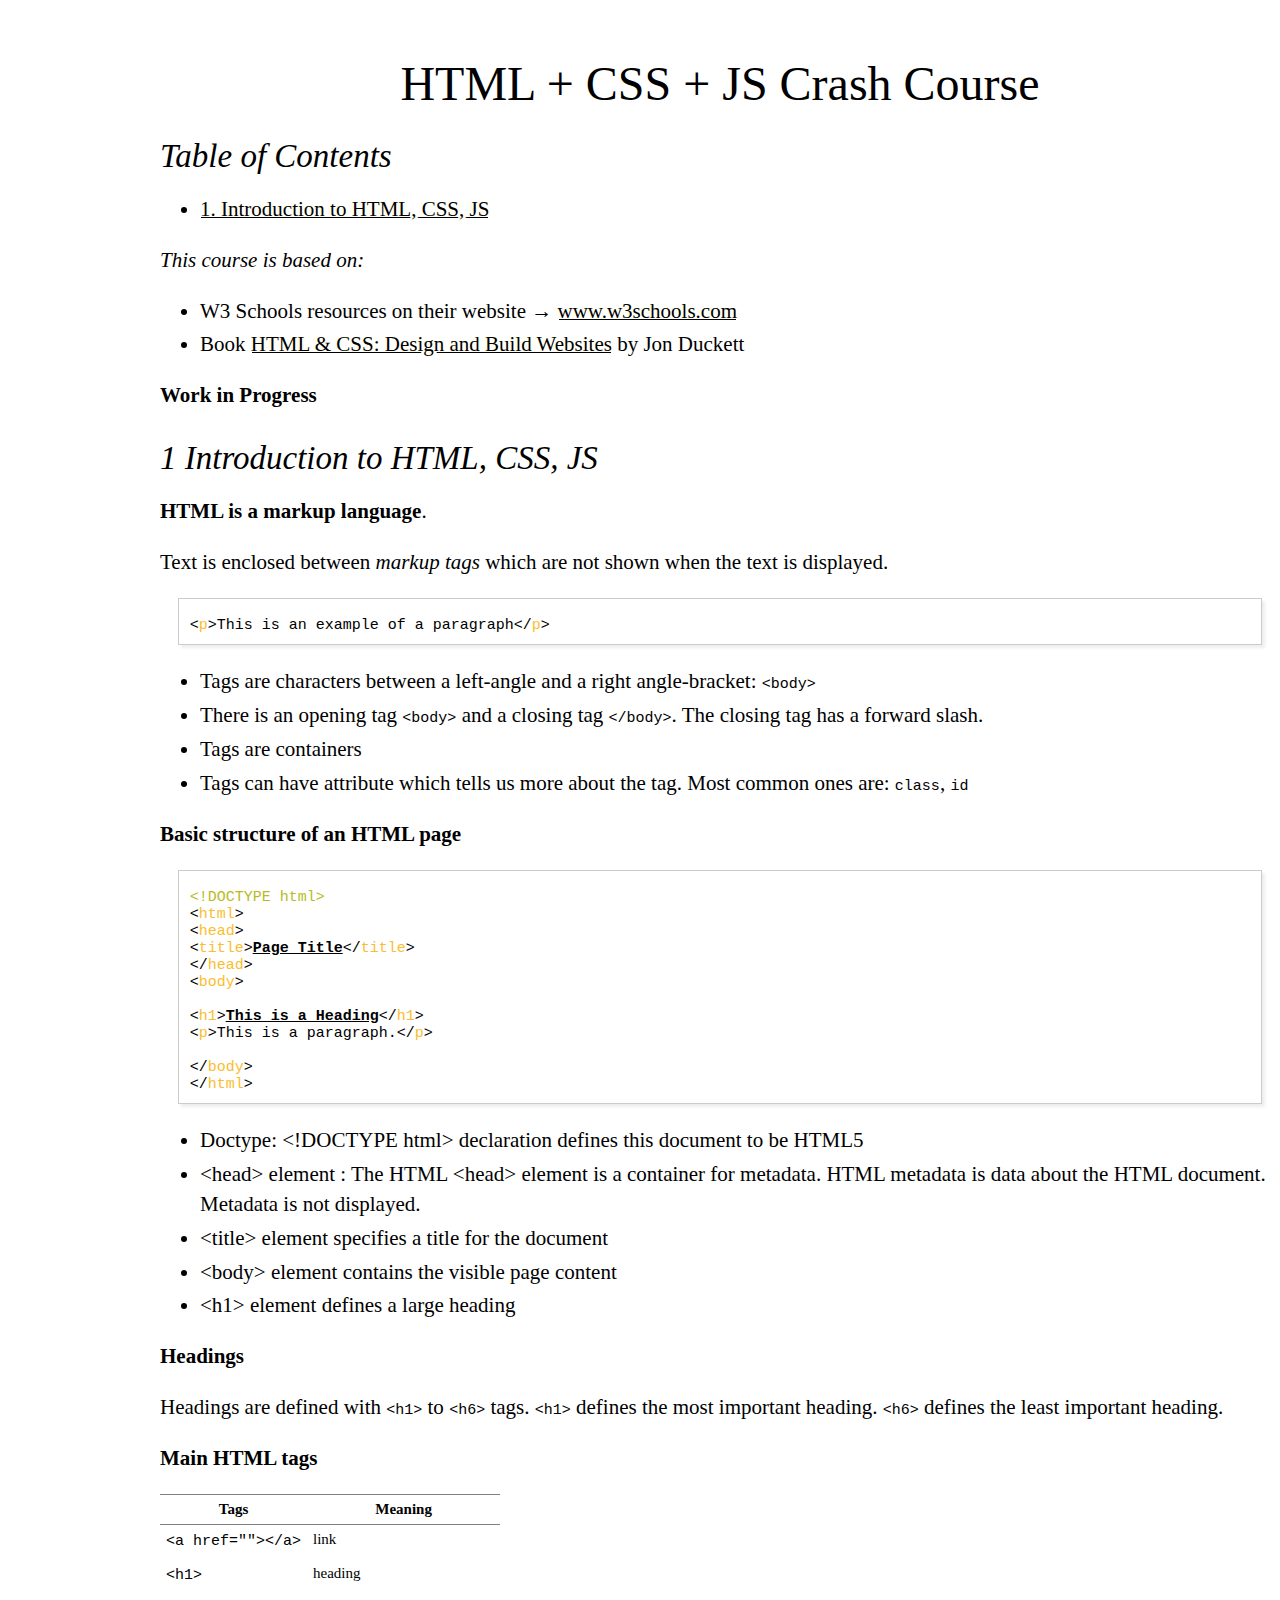
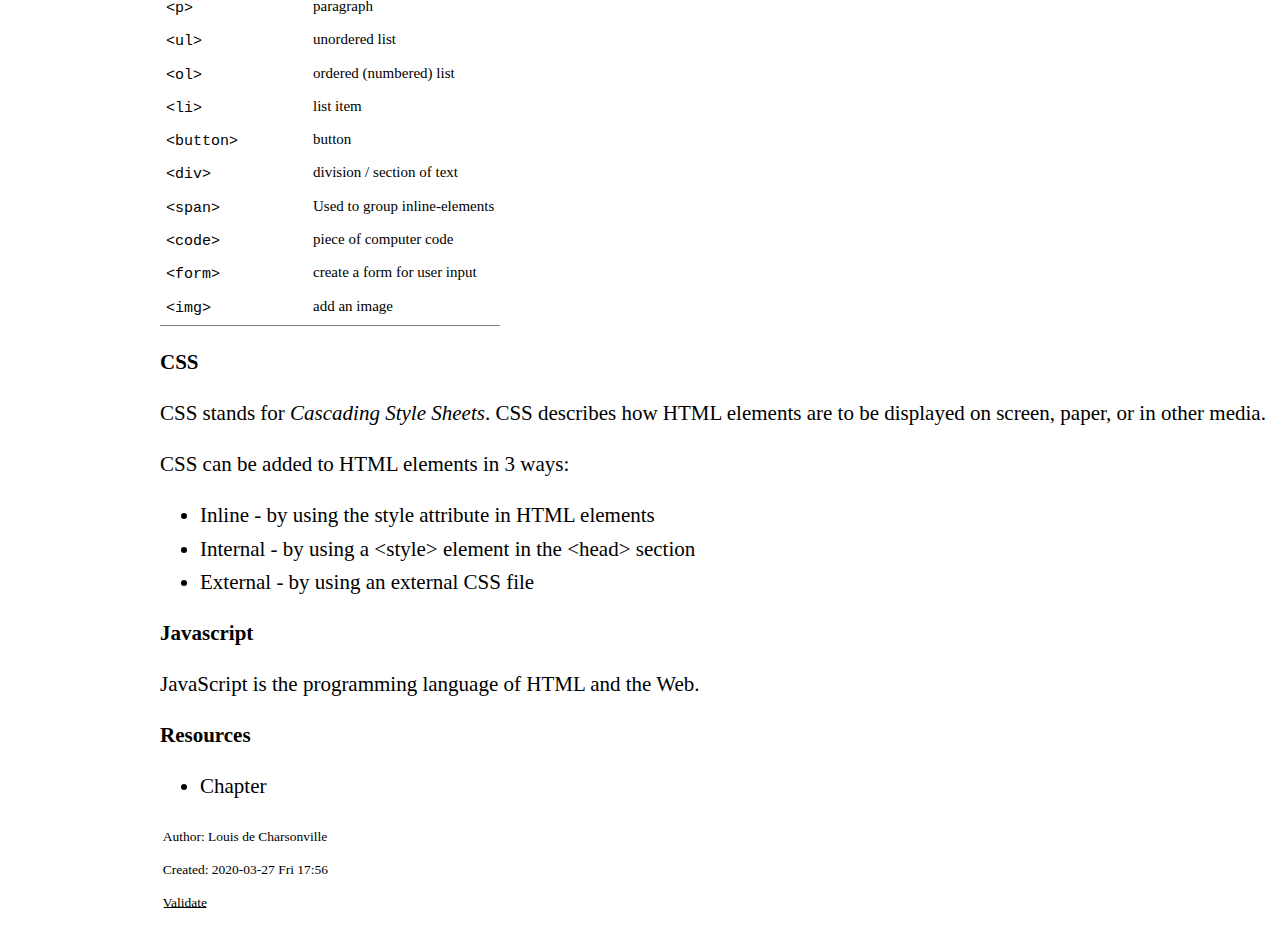
<file: index.html>
<?xml version="1.0" encoding="utf-8"?>
<!DOCTYPE html PUBLIC "-//W3C//DTD XHTML 1.0 Strict//EN"
"http://www.w3.org/TR/xhtml1/DTD/xhtml1-strict.dtd">
<html xmlns="http://www.w3.org/1999/xhtml" lang="en" xml:lang="en">
<head>
<!-- 2020-03-27 Fri 17:56 -->
<meta http-equiv="Content-Type" content="text/html;charset=utf-8" />
<meta name="viewport" content="width=device-width, initial-scale=1" />
<title>HTML + CSS + JS Crash Course</title>
<meta name="generator" content="Org mode" />
<meta name="author" content="Louis de Charsonville" />
<style type="text/css">
 <!--/*--><![CDATA[/*><!--*/
  .title  { text-align: center;
             margin-bottom: .2em; }
  .subtitle { text-align: center;
              font-size: medium;
              font-weight: bold;
              margin-top:0; }
  .todo   { font-family: monospace; color: red; }
  .done   { font-family: monospace; color: green; }
  .priority { font-family: monospace; color: orange; }
  .tag    { background-color: #eee; font-family: monospace;
            padding: 2px; font-size: 80%; font-weight: normal; }
  .timestamp { color: #bebebe; }
  .timestamp-kwd { color: #5f9ea0; }
  .org-right  { margin-left: auto; margin-right: 0px;  text-align: right; }
  .org-left   { margin-left: 0px;  margin-right: auto; text-align: left; }
  .org-center { margin-left: auto; margin-right: auto; text-align: center; }
  .underline { text-decoration: underline; }
  #postamble p, #preamble p { font-size: 90%; margin: .2em; }
  p.verse { margin-left: 3%; }
  pre {
    border: 1px solid #ccc;
    box-shadow: 3px 3px 3px #eee;
    padding: 8pt;
    font-family: monospace;
    overflow: auto;
    margin: 1.2em;
  }
  pre.src {
    position: relative;
    overflow: visible;
    padding-top: 1.2em;
  }
  pre.src:before {
    display: none;
    position: absolute;
    background-color: white;
    top: -10px;
    right: 10px;
    padding: 3px;
    border: 1px solid black;
  }
  pre.src:hover:before { display: inline;}
  /* Languages per Org manual */
  pre.src-asymptote:before { content: 'Asymptote'; }
  pre.src-awk:before { content: 'Awk'; }
  pre.src-C:before { content: 'C'; }
  /* pre.src-C++ doesn't work in CSS */
  pre.src-clojure:before { content: 'Clojure'; }
  pre.src-css:before { content: 'CSS'; }
  pre.src-D:before { content: 'D'; }
  pre.src-ditaa:before { content: 'ditaa'; }
  pre.src-dot:before { content: 'Graphviz'; }
  pre.src-calc:before { content: 'Emacs Calc'; }
  pre.src-emacs-lisp:before { content: 'Emacs Lisp'; }
  pre.src-fortran:before { content: 'Fortran'; }
  pre.src-gnuplot:before { content: 'gnuplot'; }
  pre.src-haskell:before { content: 'Haskell'; }
  pre.src-hledger:before { content: 'hledger'; }
  pre.src-java:before { content: 'Java'; }
  pre.src-js:before { content: 'Javascript'; }
  pre.src-latex:before { content: 'LaTeX'; }
  pre.src-ledger:before { content: 'Ledger'; }
  pre.src-lisp:before { content: 'Lisp'; }
  pre.src-lilypond:before { content: 'Lilypond'; }
  pre.src-lua:before { content: 'Lua'; }
  pre.src-matlab:before { content: 'MATLAB'; }
  pre.src-mscgen:before { content: 'Mscgen'; }
  pre.src-ocaml:before { content: 'Objective Caml'; }
  pre.src-octave:before { content: 'Octave'; }
  pre.src-org:before { content: 'Org mode'; }
  pre.src-oz:before { content: 'OZ'; }
  pre.src-plantuml:before { content: 'Plantuml'; }
  pre.src-processing:before { content: 'Processing.js'; }
  pre.src-python:before { content: 'Python'; }
  pre.src-R:before { content: 'R'; }
  pre.src-ruby:before { content: 'Ruby'; }
  pre.src-sass:before { content: 'Sass'; }
  pre.src-scheme:before { content: 'Scheme'; }
  pre.src-screen:before { content: 'Gnu Screen'; }
  pre.src-sed:before { content: 'Sed'; }
  pre.src-sh:before { content: 'shell'; }
  pre.src-sql:before { content: 'SQL'; }
  pre.src-sqlite:before { content: 'SQLite'; }
  /* additional languages in org.el's org-babel-load-languages alist */
  pre.src-forth:before { content: 'Forth'; }
  pre.src-io:before { content: 'IO'; }
  pre.src-J:before { content: 'J'; }
  pre.src-makefile:before { content: 'Makefile'; }
  pre.src-maxima:before { content: 'Maxima'; }
  pre.src-perl:before { content: 'Perl'; }
  pre.src-picolisp:before { content: 'Pico Lisp'; }
  pre.src-scala:before { content: 'Scala'; }
  pre.src-shell:before { content: 'Shell Script'; }
  pre.src-ebnf2ps:before { content: 'ebfn2ps'; }
  /* additional language identifiers per "defun org-babel-execute"
       in ob-*.el */
  pre.src-cpp:before  { content: 'C++'; }
  pre.src-abc:before  { content: 'ABC'; }
  pre.src-coq:before  { content: 'Coq'; }
  pre.src-groovy:before  { content: 'Groovy'; }
  /* additional language identifiers from org-babel-shell-names in
     ob-shell.el: ob-shell is the only babel language using a lambda to put
     the execution function name together. */
  pre.src-bash:before  { content: 'bash'; }
  pre.src-csh:before  { content: 'csh'; }
  pre.src-ash:before  { content: 'ash'; }
  pre.src-dash:before  { content: 'dash'; }
  pre.src-ksh:before  { content: 'ksh'; }
  pre.src-mksh:before  { content: 'mksh'; }
  pre.src-posh:before  { content: 'posh'; }
  /* Additional Emacs modes also supported by the LaTeX listings package */
  pre.src-ada:before { content: 'Ada'; }
  pre.src-asm:before { content: 'Assembler'; }
  pre.src-caml:before { content: 'Caml'; }
  pre.src-delphi:before { content: 'Delphi'; }
  pre.src-html:before { content: 'HTML'; }
  pre.src-idl:before { content: 'IDL'; }
  pre.src-mercury:before { content: 'Mercury'; }
  pre.src-metapost:before { content: 'MetaPost'; }
  pre.src-modula-2:before { content: 'Modula-2'; }
  pre.src-pascal:before { content: 'Pascal'; }
  pre.src-ps:before { content: 'PostScript'; }
  pre.src-prolog:before { content: 'Prolog'; }
  pre.src-simula:before { content: 'Simula'; }
  pre.src-tcl:before { content: 'tcl'; }
  pre.src-tex:before { content: 'TeX'; }
  pre.src-plain-tex:before { content: 'Plain TeX'; }
  pre.src-verilog:before { content: 'Verilog'; }
  pre.src-vhdl:before { content: 'VHDL'; }
  pre.src-xml:before { content: 'XML'; }
  pre.src-nxml:before { content: 'XML'; }
  /* add a generic configuration mode; LaTeX export needs an additional
     (add-to-list 'org-latex-listings-langs '(conf " ")) in .emacs */
  pre.src-conf:before { content: 'Configuration File'; }

  table { border-collapse:collapse; }
  caption.t-above { caption-side: top; }
  caption.t-bottom { caption-side: bottom; }
  td, th { vertical-align:top;  }
  th.org-right  { text-align: center;  }
  th.org-left   { text-align: center;   }
  th.org-center { text-align: center; }
  td.org-right  { text-align: right;  }
  td.org-left   { text-align: left;   }
  td.org-center { text-align: center; }
  dt { font-weight: bold; }
  .footpara { display: inline; }
  .footdef  { margin-bottom: 1em; }
  .figure { padding: 1em; }
  .figure p { text-align: center; }
  .inlinetask {
    padding: 10px;
    border: 2px solid gray;
    margin: 10px;
    background: #ffffcc;
  }
  #org-div-home-and-up
   { text-align: right; font-size: 70%; white-space: nowrap; }
  textarea { overflow-x: auto; }
  .linenr { font-size: smaller }
  .code-highlighted { background-color: #ffff00; }
  .org-info-js_info-navigation { border-style: none; }
  #org-info-js_console-label
    { font-size: 10px; font-weight: bold; white-space: nowrap; }
  .org-info-js_search-highlight
    { background-color: #ffff00; color: #000000; font-weight: bold; }
  .org-svg { width: 90%; }
  /*]]>*/-->
</style>
<link rel="stylesheet" type="text/css" href="notes.css" />
<script type="text/javascript">
/*
@licstart  The following is the entire license notice for the
JavaScript code in this tag.

Copyright (C) 2012-2019 Free Software Foundation, Inc.

The JavaScript code in this tag is free software: you can
redistribute it and/or modify it under the terms of the GNU
General Public License (GNU GPL) as published by the Free Software
Foundation, either version 3 of the License, or (at your option)
any later version.  The code is distributed WITHOUT ANY WARRANTY;
without even the implied warranty of MERCHANTABILITY or FITNESS
FOR A PARTICULAR PURPOSE.  See the GNU GPL for more details.

As additional permission under GNU GPL version 3 section 7, you
may distribute non-source (e.g., minimized or compacted) forms of
that code without the copy of the GNU GPL normally required by
section 4, provided you include this license notice and a URL
through which recipients can access the Corresponding Source.


@licend  The above is the entire license notice
for the JavaScript code in this tag.
*/
<!--/*--><![CDATA[/*><!--*/
 function CodeHighlightOn(elem, id)
 {
   var target = document.getElementById(id);
   if(null != target) {
     elem.cacheClassElem = elem.className;
     elem.cacheClassTarget = target.className;
     target.className = "code-highlighted";
     elem.className   = "code-highlighted";
   }
 }
 function CodeHighlightOff(elem, id)
 {
   var target = document.getElementById(id);
   if(elem.cacheClassElem)
     elem.className = elem.cacheClassElem;
   if(elem.cacheClassTarget)
     target.className = elem.cacheClassTarget;
 }
/*]]>*///-->
</script>
</head>
<body>
<div id="content">
<h1 class="title">HTML + CSS + JS Crash Course</h1>
<div id="table-of-contents">
<h2>Table of Contents</h2>
<div id="text-table-of-contents">
<ul>
<li><a href="#org0f7aa9d">1. Introduction to HTML, CSS, JS</a></li>
</ul>
</div>
</div>
<p>
<i>This course is based on:</i>
</p>
<ul class="org-ul">
<li>W3 Schools resources on their website &rarr; <a href="https://www.w3schools.com/html/html_intro.asp">www.w3schools.com</a></li>
<li>Book <a href="https://learning.oreilly.com/library/view/html-css/9781118206911/">HTML &amp; CSS: Design and Build Websites</a> by Jon Duckett</li>
</ul>


<p>
<b>Work in Progress</b>
</p>

<div id="outline-container-org0f7aa9d" class="outline-2">
<h2 id="org0f7aa9d"><span class="section-number-2">1</span> Introduction to HTML, CSS, JS</h2>
<div class="outline-text-2" id="text-1">
<p>
<b>HTML is a markup language</b>. 
</p>

<p>
Text is enclosed between <i>markup tags</i> which are not shown when the text is
displayed.<span class="marginnote">
HTML stands for Hyper Text Markup Language
</span>
</p>



<div class="org-src-container">
<pre class="src src-html">&lt;<span style="color: #fabd2f;">p</span>&gt;This is an example of a paragraph&lt;/<span style="color: #fabd2f;">p</span>&gt;
</pre>
</div>

<ul class="org-ul">
<li>Tags are characters between a left-angle and a right angle-bracket: <code>&lt;body&gt;</code></li>
<li>There is an opening tag <code>&lt;body&gt;</code> and a closing tag <code>&lt;/body&gt;</code>. The closing tag has
a forward slash.</li>
<li>Tags are containers</li>
<li>Tags can have attribute which tells us more about the tag. Most common ones
are: <code>class</code>, <code>id</code></li>
</ul>


<p>
<b>Basic structure of an HTML page</b>
</p>

<div class="org-src-container">
<pre class="src src-html"><span style="color: #b8bb26;">&lt;!DOCTYPE html&gt;</span>
&lt;<span style="color: #fabd2f;">html</span>&gt;
&lt;<span style="color: #fabd2f;">head</span>&gt;
&lt;<span style="color: #fabd2f;">title</span>&gt;<span style="font-weight: bold; text-decoration: underline;">Page Title</span>&lt;/<span style="color: #fabd2f;">title</span>&gt;
&lt;/<span style="color: #fabd2f;">head</span>&gt;
&lt;<span style="color: #fabd2f;">body</span>&gt;

&lt;<span style="color: #fabd2f;">h1</span>&gt;<span style="font-weight: bold; text-decoration: underline;">This is a Heading</span>&lt;/<span style="color: #fabd2f;">h1</span>&gt;
&lt;<span style="color: #fabd2f;">p</span>&gt;This is a paragraph.&lt;/<span style="color: #fabd2f;">p</span>&gt;

&lt;/<span style="color: #fabd2f;">body</span>&gt;
&lt;/<span style="color: #fabd2f;">html</span>&gt;
</pre>
</div>


<ul class="org-ul">
<li>Doctype: &lt;!DOCTYPE html&gt; declaration defines this document to be HTML5</li>
<li>&lt;head&gt; element : The HTML &lt;head&gt; element is a container for metadata. HTML
metadata is data about the HTML document. Metadata is not displayed.</li>
<li>&lt;title&gt; element specifies a title for the document</li>
<li>&lt;body&gt; element contains the visible page content</li>
<li>&lt;h1&gt; element defines a large heading</li>
</ul>



<p>
<b>Headings</b>
</p>

<p>
Headings are defined with <code>&lt;h1&gt;</code> to <code>&lt;h6&gt;</code> tags. <code>&lt;h1&gt;</code> defines the most important heading. <code>&lt;h6&gt;</code> defines the least important heading.
</p>




<p>
<b>Main HTML tags</b>
</p>

<table border="2" cellspacing="0" cellpadding="6" rules="groups" frame="hsides">


<colgroup>
<col  class="org-left" />

<col  class="org-left" />
</colgroup>
<thead>
<tr>
<th scope="col" class="org-left">Tags</th>
<th scope="col" class="org-left">Meaning</th>
</tr>
</thead>
<tbody>
<tr>
<td class="org-left"><code>&lt;a href=""&gt;&lt;/a&gt;</code></td>
<td class="org-left">link</td>
</tr>

<tr>
<td class="org-left"><code>&lt;h1&gt;</code></td>
<td class="org-left">heading</td>
</tr>

<tr>
<td class="org-left"><code>&lt;p&gt;</code></td>
<td class="org-left">paragraph</td>
</tr>

<tr>
<td class="org-left"><code>&lt;ul&gt;</code></td>
<td class="org-left">unordered list</td>
</tr>

<tr>
<td class="org-left"><code>&lt;ol&gt;</code></td>
<td class="org-left">ordered (numbered) list</td>
</tr>

<tr>
<td class="org-left"><code>&lt;li&gt;</code></td>
<td class="org-left">list item</td>
</tr>

<tr>
<td class="org-left"><code>&lt;button&gt;</code></td>
<td class="org-left">button</td>
</tr>

<tr>
<td class="org-left"><code>&lt;div&gt;</code></td>
<td class="org-left">division / section of text</td>
</tr>

<tr>
<td class="org-left"><code>&lt;span&gt;</code></td>
<td class="org-left">Used to group inline-elements</td>
</tr>

<tr>
<td class="org-left"><code>&lt;code&gt;</code></td>
<td class="org-left">piece of computer code</td>
</tr>

<tr>
<td class="org-left"><code>&lt;form&gt;</code></td>
<td class="org-left">create a form for user input</td>
</tr>

<tr>
<td class="org-left"><code>&lt;img&gt;</code></td>
<td class="org-left">add an image</td>
</tr>
</tbody>
</table>




<p>
<b>CSS</b>
</p>

<p>
CSS stands for <i>Cascading Style Sheets</i>.
CSS describes how HTML elements are to be displayed on screen, paper, or in other media.
</p>


<p>
CSS can be added to HTML elements in 3 ways:
</p>

<ul class="org-ul">
<li>Inline - by using the style attribute in HTML elements</li>
<li>Internal - by using a &lt;style&gt; element in the &lt;head&gt; section</li>
<li>External - by using an external CSS file</li>
</ul>


<p>
<b>Javascript</b>
</p>

<p>
JavaScript is the programming language of HTML and the Web.
</p>



<p>
<b>Resources</b>
</p>

<ul class="org-ul">
<li>Chapter</li>
</ul>
</div>
</div>
</div>
<div id="postamble" class="status">
<p class="author">Author: Louis de Charsonville</p>
<p class="date">Created: 2020-03-27 Fri 17:56</p>
<p class="validation"><a href="http://validator.w3.org/check?uri=referer">Validate</a></p>
</div>
</body>
</html>
</file>
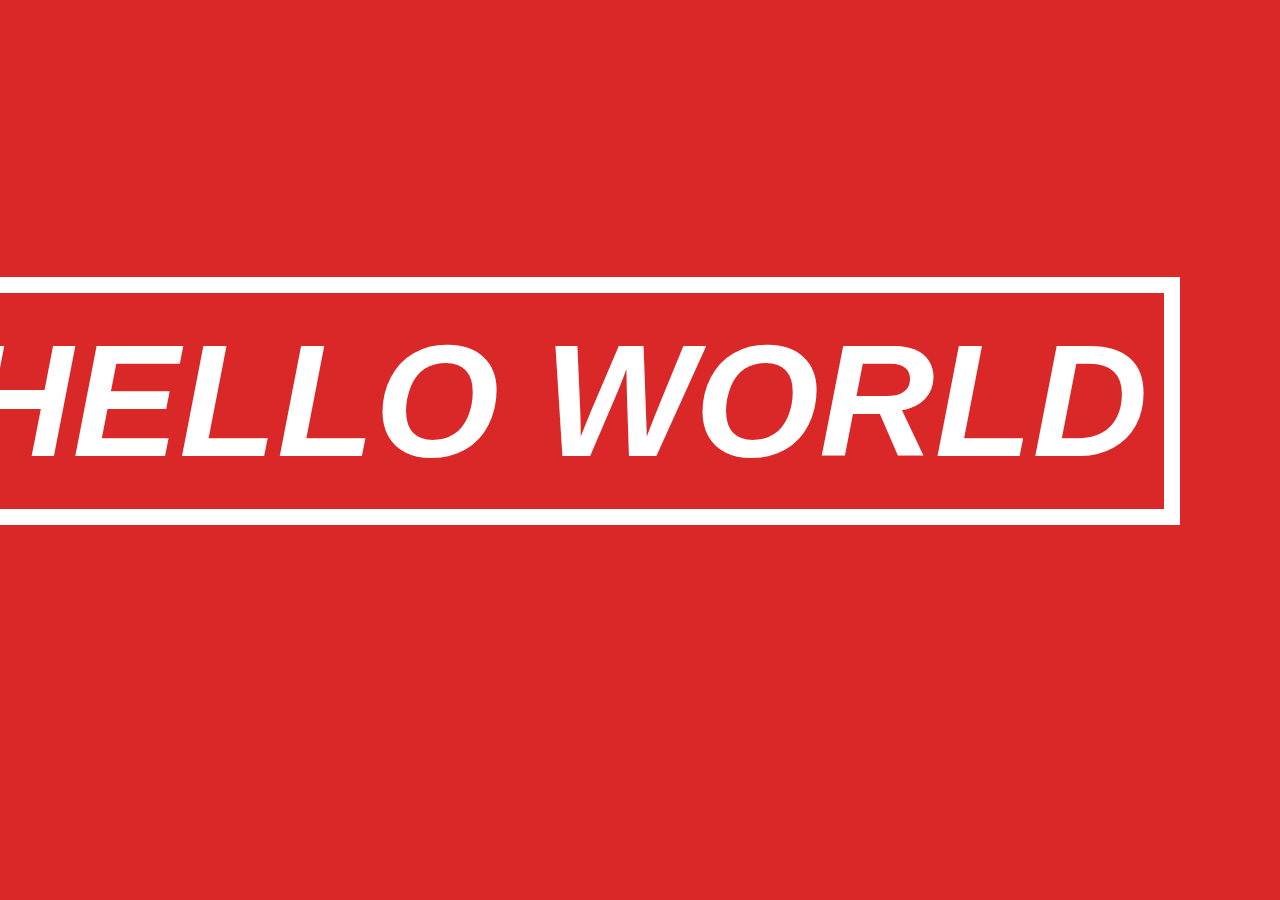
<file: hello_world.html>
<!DOCTYPE html>
<html>
    <head>
        <style>
         body {
             margin: 10%;
             background-color: #DA2727;
             font-family: "Arial", sans-serif;
         }
         #container {
             margin: auto;
             color: #fff;
             border: 1rem solid #fff;
             padding: 1rem;
         }
         #text {
             margin: auto;
             text-transform: uppercase;
             font-size: 10rem;
             text-align: center;
             font-style: italic;
             font-weight: 700;
         }
        </style>
    </head>
    <body>
        <div id="container">
            <div id="text">
                hello world
            </div>
        </div>
        <script>
         (function() {
             document.onmousemove = handleMouseMove;
             function handleMouseMove(event) {
                 var eventDoc, doc, body;

                 event = event || window.event; // IE-ism

                if (event.pageX == null && event.clientX != null) {
                     eventDoc = (event.target && event.target.ownerDocument) || document;
                     doc = eventDoc.documentElement;
                     body = eventDoc.body;

                     event.pageX = event.clientX +
               (doc && doc.scrollLeft || body && body.scrollLeft || 0) -
                     (doc && doc.clientLeft || body && body.clientLeft || 0);
                     event.pageY = event.clientY +
               (doc && doc.scrollTop  || body && body.scrollTop  || 0) -
                     (doc && doc.clientTop  || body && body.clientTop  || 0 );
                 }

                 let c = document.getElementById("container");
                 let x = event.pageX + c.offsetWidth > screen.width ? screen.width - event.pageX : event.pageX;
                 let y = event.pageY + c.offsetHeight > screen.height ? screen.height - event.pageY : event.pageY;
                 // c.style.position = "absolute";
                 // c.style.left = x + "px";
                 // c.style.top = y + "px";
                 c.style.color = "rgb(" + parseInt(255-x/screen.height * 255) + "," + parseInt(255-y/screen.width * 255) + "," + parseInt((x+y) % 255) + ")";
             }
         })();
         let u = 0.6,
             v = 0.6;
         let timer2 = setInterval(function() {
             u = Math.random() > 0.5 ? - Math.random() : Math.random();
             v = Math.random() > 0.5 ? - Math.random() : Math.random();
         }, 1000);
         let timer = setInterval(function() {
             let c = document.getElementById("container");
             c.style.position = "absolute";
             c.style.left = Math.min(screen.width - c.offsetWidth -100, Math.max(parseInt(c.style.left || (screen.width - c.offsetWidth)/2) * (1 + u*0.05), 100)) + "px";
             c.style.top = Math.min(screen.height - c.offsetHeight -100, Math.max(parseInt(c.style.top || (screen.height - c.offsetHeight)/2) * (1 + v*0.05), 100)) + "px";
         }, 100);
        </script>
    </body>
</html>
</file>
<file: notes.css>
@charset "UTF-8";

/* Import ET Book styles
   adapted from https://github.com/edwardtufte/et-book/blob/gh-pages/et-book.css */
:root {
    --width: 100%;
}

/* Tufte CSS styles */
html {
    font-size: 15px; 
}

body {
    width: 87.5%;
    margin-left: auto;
    margin-right: auto;
    padding-left: 12.5%;
    font-family: et-book, Palatino, "Palatino Linotype", "Palatino LT STD", "Book Antiqua", Georgia, serif;
    /* background-color: #fffff8; */
    background-color: #f2f2f2
    color: #111;
    max-width: 1400px;
    counter-reset: sidenote-counter; 
}

h1 {
    font-weight: 400;
    margin-top: 4rem;
    margin-bottom: 1.5rem;
    font-size: 3.2rem;
    line-height: 1; 
}

h2 {
    font-style: italic;
    font-weight: 400;
    margin-top: 2.1rem;
    margin-bottom: 1.4rem;
    font-size: 2.2rem;
    line-height: 1; 
}

h3 {
    font-style: italic;
    font-weight: 400;
    font-size: 1.7rem;
    margin-top: 2rem;
    margin-bottom: 1.4rem;
    line-height: 1; 
}

hr {
    display: block;
    height: 1px;
    width: var(--width);
    border: 0;
    border-top: 1px solid #ccc;
    margin: 1em 0;
    padding: 0; 
}

p.subtitle {
    font-style: italic;
    margin-top: 1rem;
    margin-bottom: 1rem;
    font-size: 1.8rem;
    display: block;
    line-height: 1; 
}

.numeral {
    font-family: et-book-roman-old-style; 
}

.danger {
    color: red; 
}

article {
    padding: 5rem 0rem; 
}

section {
    padding-top: 1rem;
    padding-bottom: 1rem;

    /* LOUIS */
    width: 60%; 
}

p,
ol,
ul {
    font-size: 1.4rem;
    line-height: 2rem; 
}

p {
    margin-top: 1.4rem;
    margin-bottom: 1.4rem;
    padding-right: 0;
    vertical-align: baseline; 
}

/* Chapter Epigraphs */
div.epigraph {
    margin: 5em 0; 
}

div.epigraph > blockquote {
    margin-top: 3em;
    margin-bottom: 3em; 
}

div.epigraph > blockquote,
div.epigraph > blockquote > p {
    font-style: italic; 
}

div.epigraph > blockquote > footer {
    font-style: normal; 
}

div.epigraph > blockquote > footer > cite {
    font-style: italic; 
}
/* end chapter epigraphs styles */

blockquote {
    font-size: 1.4rem; 
}

blockquote p {
    width: var(--width);
    margin-right: 40px; 
}

blockquote footer {
    width: var(--width);
    font-size: 1.1rem;
    text-align: right; 
}

section > p,
section > footer,
section > table {
    width: var(--width); 
}

/* 50 + 5 == 55, to be the same width as paragraph */
section > ol,
section > ul {
    width: 50%;
    -webkit-padding-start: 5%; 
}

li:not(:first-child) {
    margin-top: 0.25rem; 
}

figure {
    padding: 0;
    border: 0;
    font-size: 100%;
    font: inherit;
    vertical-align: baseline;
    max-width: var(--width);
    -webkit-margin-start: 0;
    -webkit-margin-end: 0;
    margin: 0 0 3em 0; 
}

figcaption {
    float: right;
    clear: right;
    margin-top: 0;
    margin-bottom: 0;
    font-size: 1.1rem;
    line-height: 1.6;
    vertical-align: baseline;
    position: relative;
    max-width: 40%; 
}

figure.fullwidth figcaption {
    margin-right: 24%; 
}

/* Links: replicate underline that clears descenders */
a:link,
a:visited {
    color: inherit; 
}

.no-tufte-underline:link {
    background: unset;
    text-shadow: unset;
}

a:link, .tufte-underline, .hover-tufte-underline:hover {
    text-decoration: none;
    background: -webkit-linear-gradient(#fffff8, #fffff8), -webkit-linear-gradient(#fffff8, #fffff8), -webkit-linear-gradient(currentColor, currentColor);
    background: linear-gradient(#fffff8, #fffff8), linear-gradient(#fffff8, #fffff8), linear-gradient(currentColor, currentColor);
    -webkit-background-size: 0.05em 1px, 0.05em 1px, 1px 1px;
    -moz-background-size: 0.05em 1px, 0.05em 1px, 1px 1px;
    background-size: 0.05em 1px, 0.05em 1px, 1px 1px;
    background-repeat: no-repeat, no-repeat, repeat-x;
    text-shadow: 0.03em 0 #fffff8, -0.03em 0 #fffff8, 0 0.03em #fffff8, 0 -0.03em #fffff8, 0.06em 0 #fffff8, -0.06em 0 #fffff8, 0.09em 0 #fffff8, -0.09em 0 #fffff8, 0.12em 0 #fffff8, -0.12em 0 #fffff8, 0.15em 0 #fffff8, -0.15em 0 #fffff8;
    background-position: 0% 93%, 100% 93%, 0% 93%; 
}

@media screen and (-webkit-min-device-pixel-ratio: 0) {
    a:link, .tufte-underline, .hover-tufte-underline:hover {
        background-position-y: 87%, 87%, 87%;
    }
}

a:link::selection,
a:link::-moz-selection {
    text-shadow: 0.03em 0 #b4d5fe, -0.03em 0 #b4d5fe, 0 0.03em #b4d5fe, 0 -0.03em #b4d5fe, 0.06em 0 #b4d5fe, -0.06em 0 #b4d5fe, 0.09em 0 #b4d5fe, -0.09em 0 #b4d5fe, 0.12em 0 #b4d5fe, -0.12em 0 #b4d5fe, 0.15em 0 #b4d5fe, -0.15em 0 #b4d5fe;
    background: #b4d5fe;
}

/* Sidenotes, margin notes, figures, captions */
img {
    max-width: 100%; 
}

.sidenote,
.marginnote {
    float: right;
    clear: right;
    margin-right: -60%;
    width: 50%;
    margin-top: 0;
    margin-bottom: 0;
    font-size: 1.1rem;
    line-height: 1.3;
    vertical-align: baseline;
    position: relative; 
}

.sidenote-number {
    counter-increment: sidenote-counter; 
}

.sidenote-number:after,
.sidenote:before {
    font-family: et-book-roman-old-style;
    position: relative;
    vertical-align: baseline; 
}

.sidenote-number:after {
    content: counter(sidenote-counter);
    font-size: 1rem;
    top: -0.5rem;
    left: 0.1rem; 
}

.sidenote:before {
    content: counter(sidenote-counter) " ";
    font-size: 1rem;
    top: -0.5rem; 
}

blockquote .sidenote,
blockquote .marginnote {
    margin-right: -82%;
    min-width: 59%;
    text-align: left; 
}

div.fullwidth,
table.fullwidth {
    width: 100%; 
}

div.table-wrapper {
    overflow-x: auto;
    font-family: "Trebuchet MS", "Gill Sans", "Gill Sans MT", sans-serif; 
}

.sans {
    font-family: "Gill Sans", "Gill Sans MT", Calibri, sans-serif;
    letter-spacing: .03em; 
}

code, pre > code {
    font-family: Consolas, "Liberation Mono", Menlo, Courier, monospace;
    font-size: 1.0rem;
    line-height: 1.42;
    -webkit-text-size-adjust: 100%; /* Prevent adjustments of font size after orientation changes in iOS. See https://github.com/edwardtufte/tufte-css/issues/81#issuecomment-261953409 */
}

.sans > code {
    font-size: 1.2rem; 
}

h1 > code,
h2 > code,
h3 > code {
    font-size: 0.80em; 
}

.marginnote > code,
.sidenote > code {
    font-size: 1rem; 
}

pre > code {
    font-size: 0.9rem;
    width: 52.5%;
    margin-left: 2.5%;
    overflow-x: auto;
    display: block;
}

pre.fullwidth > code {
    width: 90%; 
}

.fullwidth {
    max-width: 90%;
    clear:both; 
}

span.newthought {
    font-variant: small-caps;
    font-size: 1.2em; 
}

input.margin-toggle {
    display: none; 
}

label.sidenote-number {
    display: inline; 
}

label.margin-toggle:not(.sidenote-number) {
    display: none; 
}

.iframe-wrapper {
    position: relative;
    padding-bottom: 56.25%; /* 16:9 */
    padding-top: 25px;
    height: 0; 
}

.iframe-wrapper iframe {
    position: absolute;
    top: 0;
    left: 0;
    width: 100%;
    height: 100%; 
}

@media (max-width: 760px) {
    body {
        width: 84%;
        padding-left: 8%;
        padding-right: 8%; 
    }
    
    hr,
    section > p,
    section > footer,
    section > table {
        width: 100%; 
    }
    
    pre > code {
        width: 97%; 
    }

    section > ol {
        width: 90%; 
    }

    section > ul {
        width: 90%; 
    }

    figure {
        max-width: 90%; 
    }
    
    figcaption,
    figure.fullwidth figcaption {
        margin-right: 0%;
        max-width: none; 
    }
    
    blockquote {
        margin-left: 1.5em;
        margin-right: 0em; 
    }

    blockquote p,
    blockquote footer {
        width: 100%; 
    }
    
    label.margin-toggle:not(.sidenote-number) {
        display: inline; 
    }

    .sidenote,
    .marginnote {
        display: none; 
    }
    
    .margin-toggle:checked + .sidenote,
    .margin-toggle:checked + .marginnote {
        display: block;
        float: left;
        left: 1rem;
        clear: both;
        width: 95%;
        margin: 1rem 2.5%;
        vertical-align: baseline;
        position: relative; 
    }

    label {
        cursor: pointer; 
    }

    div.table-wrapper,
    table {
        width: 85%; 
    }
    
    img {
        width: 100%;
    } 
}
</file>
